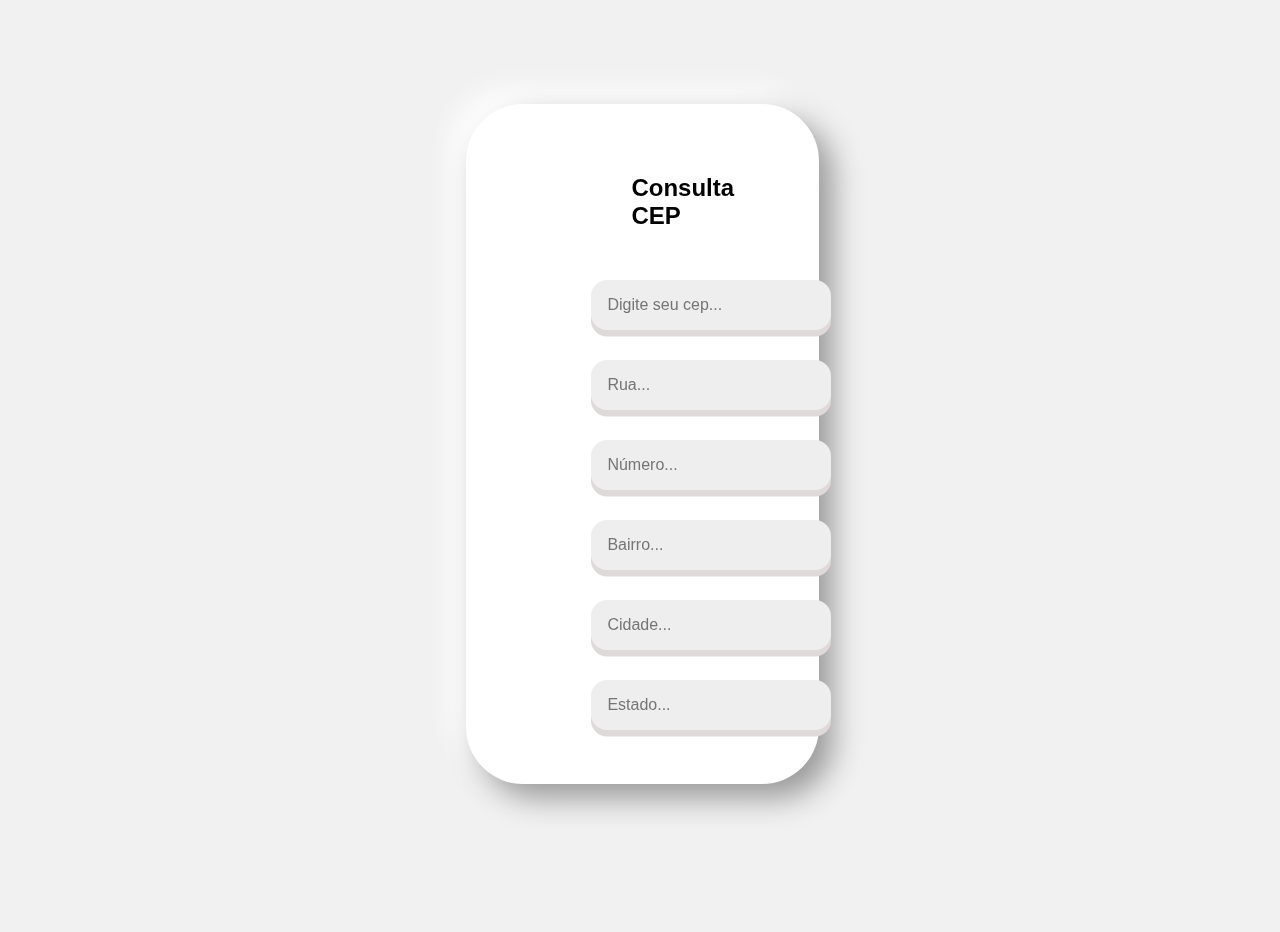
<file: Consulta Cep/index.html>
<!DOCTYPE html>
<html>

<head>
  <meta charset="utf-8">
  <meta name="viewport" content="width=device-width">
  <title>CONSULTA CEP</title>
  <link href="style.css" rel="stylesheet" type="text/css" />
</head>

<body>
  <div class="container">
    <h2>Consulta CEP</h2>
    <form>
      <div class="input-wrapper">
        <label for="cep"></label>
        <input type="text" placeholder="Digite seu cep..." name="cep" id="cep" maxlength="8">
        <small class="error-message"></small>
      </div>
      <div class="input-wrapper">
        <label for="rua"></label>
        <input type="text" placeholder="Rua..." name="rua" id="rua">
      </div>
      <div class="input-wrapper">
        <label for="Número"></label>
        <input type="text" placeholder="Número..." name="Número" id="Número">
      </div>
      <div class="input-wrapper">
        <label for="bairro"></label>
        <input type="text" placeholder="Bairro..." name="bairro" id="bairro">
      </div>
      <div class="input-wrapper">
        <label for="cidade"></label>
        <input type="text" placeholder="Cidade..." name="cidade" id="cidade">
      </div>
      <div class="input-wrapper">
        <label for="estado"></label>
        <input type="text" placeholder="Estado..." name="estado" id="estado">
      </div>
    </form>
  </div>
  <script src="script.js"></script>

</body>

</html>
</file>
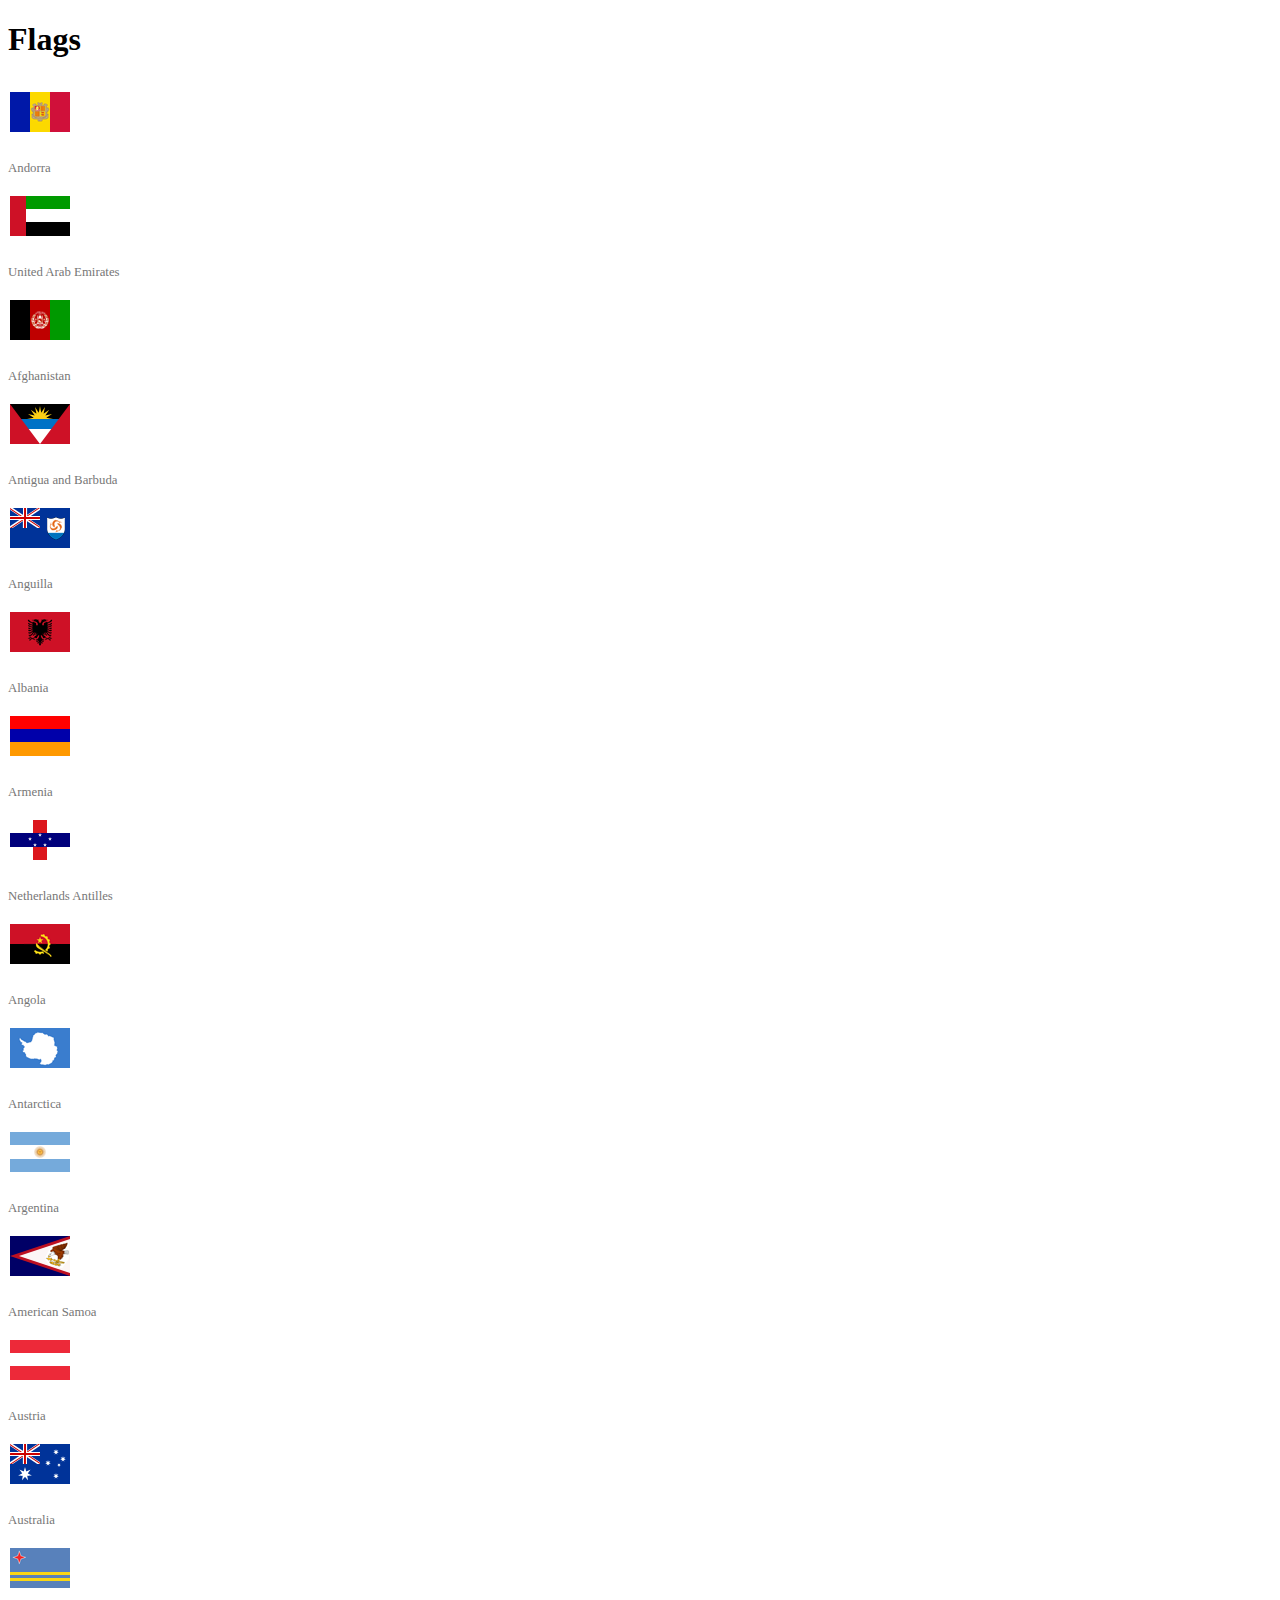
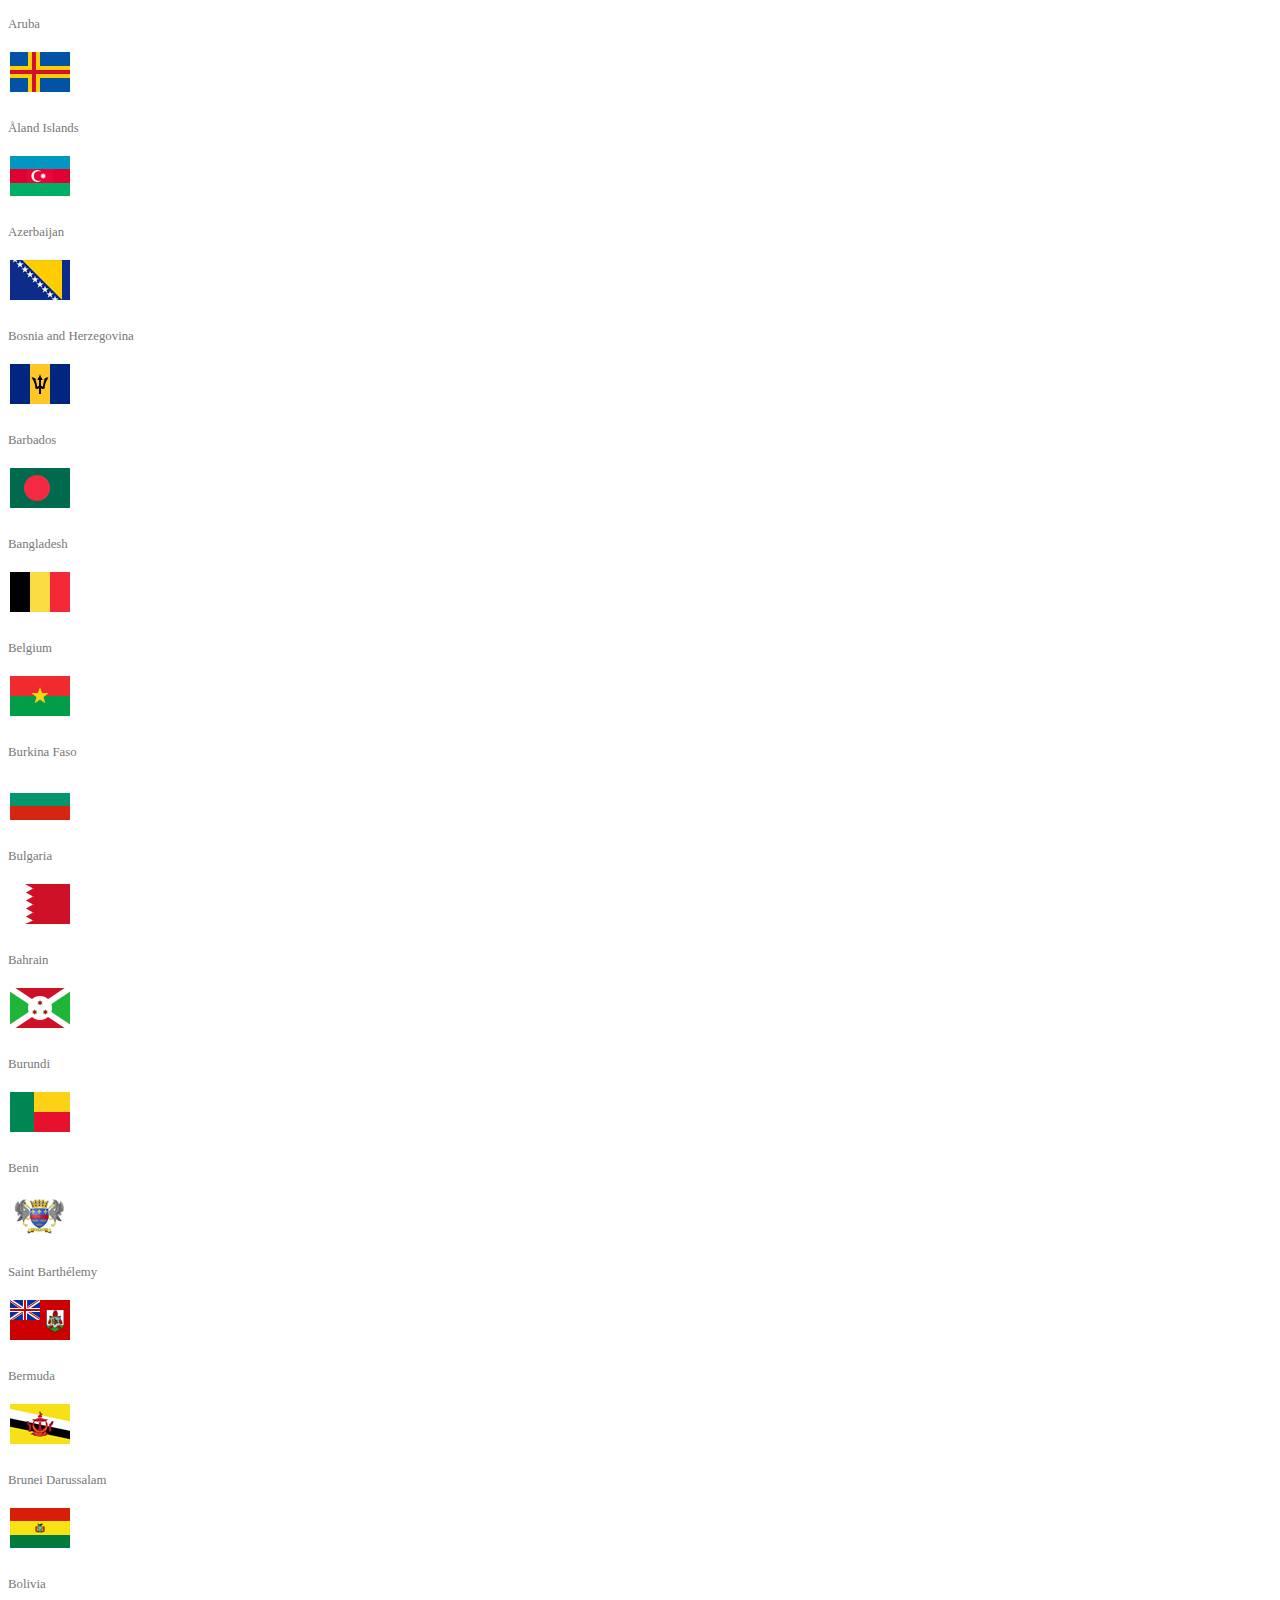
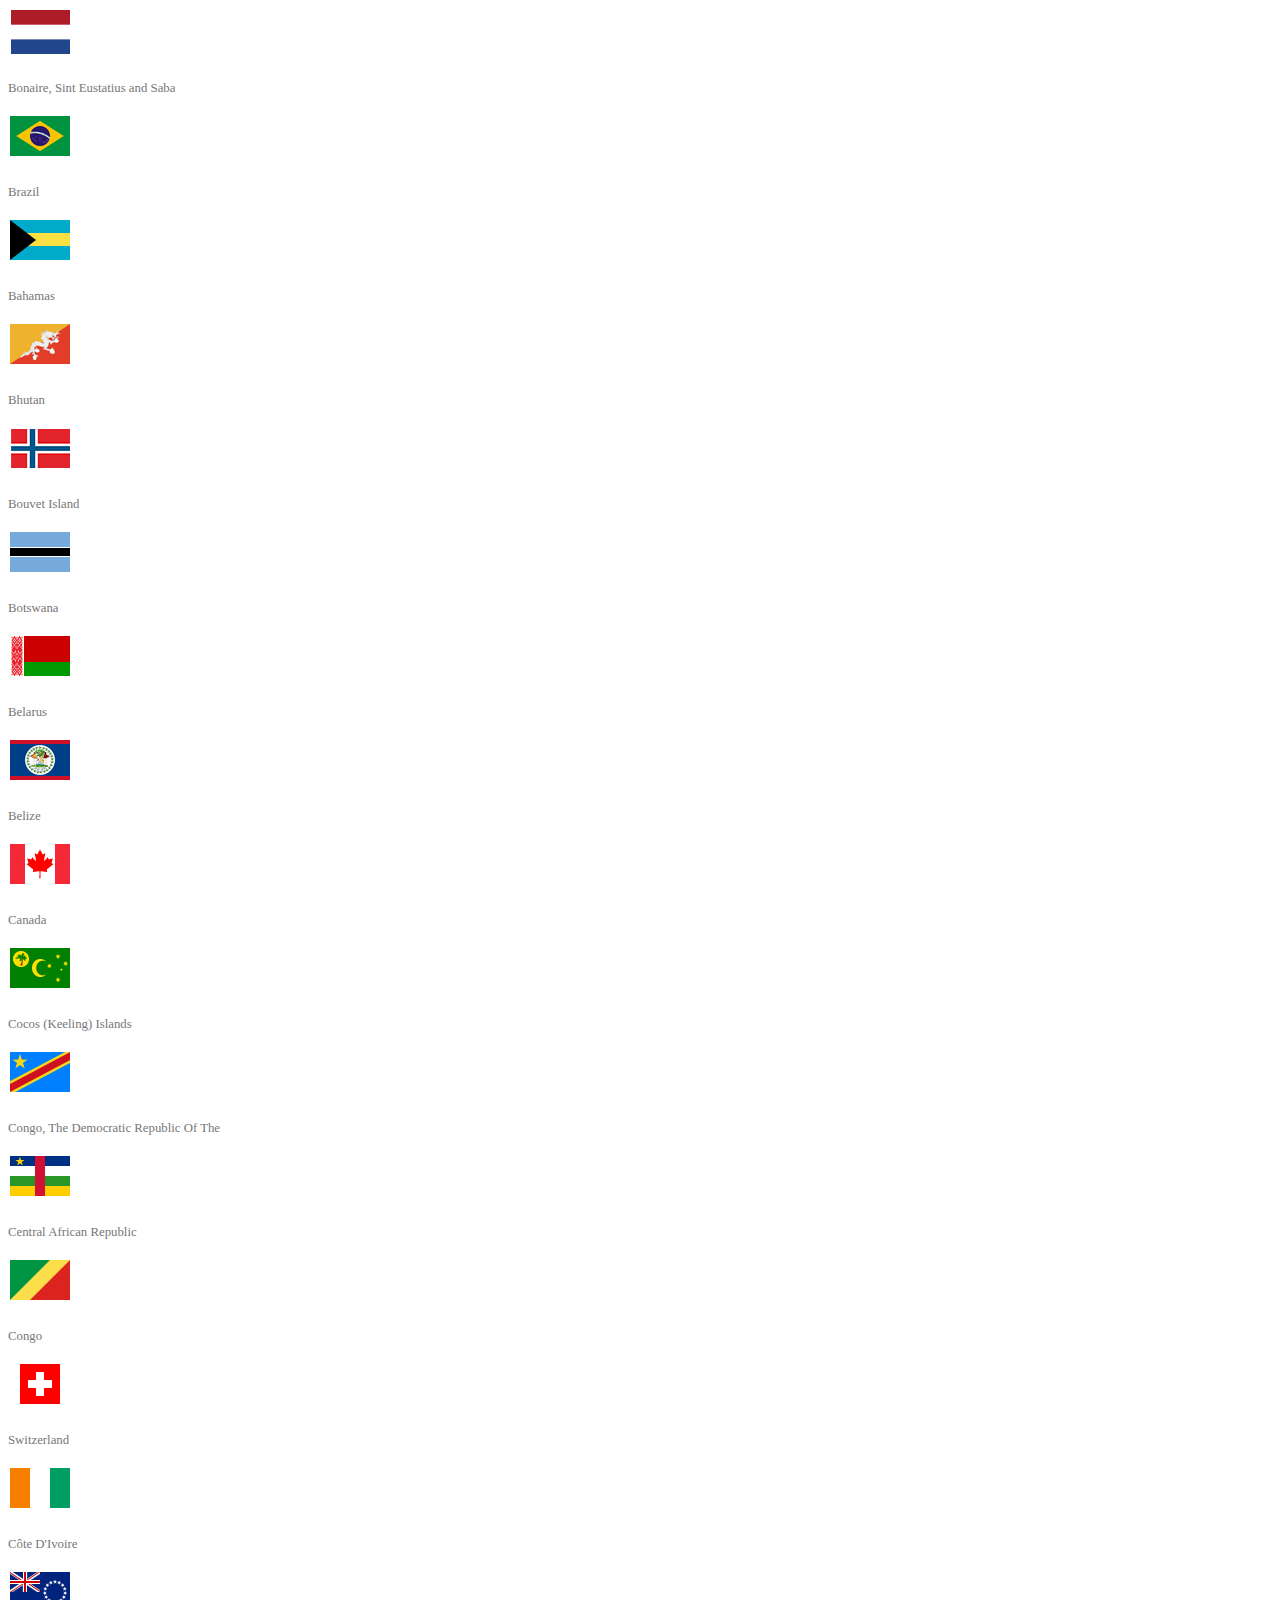
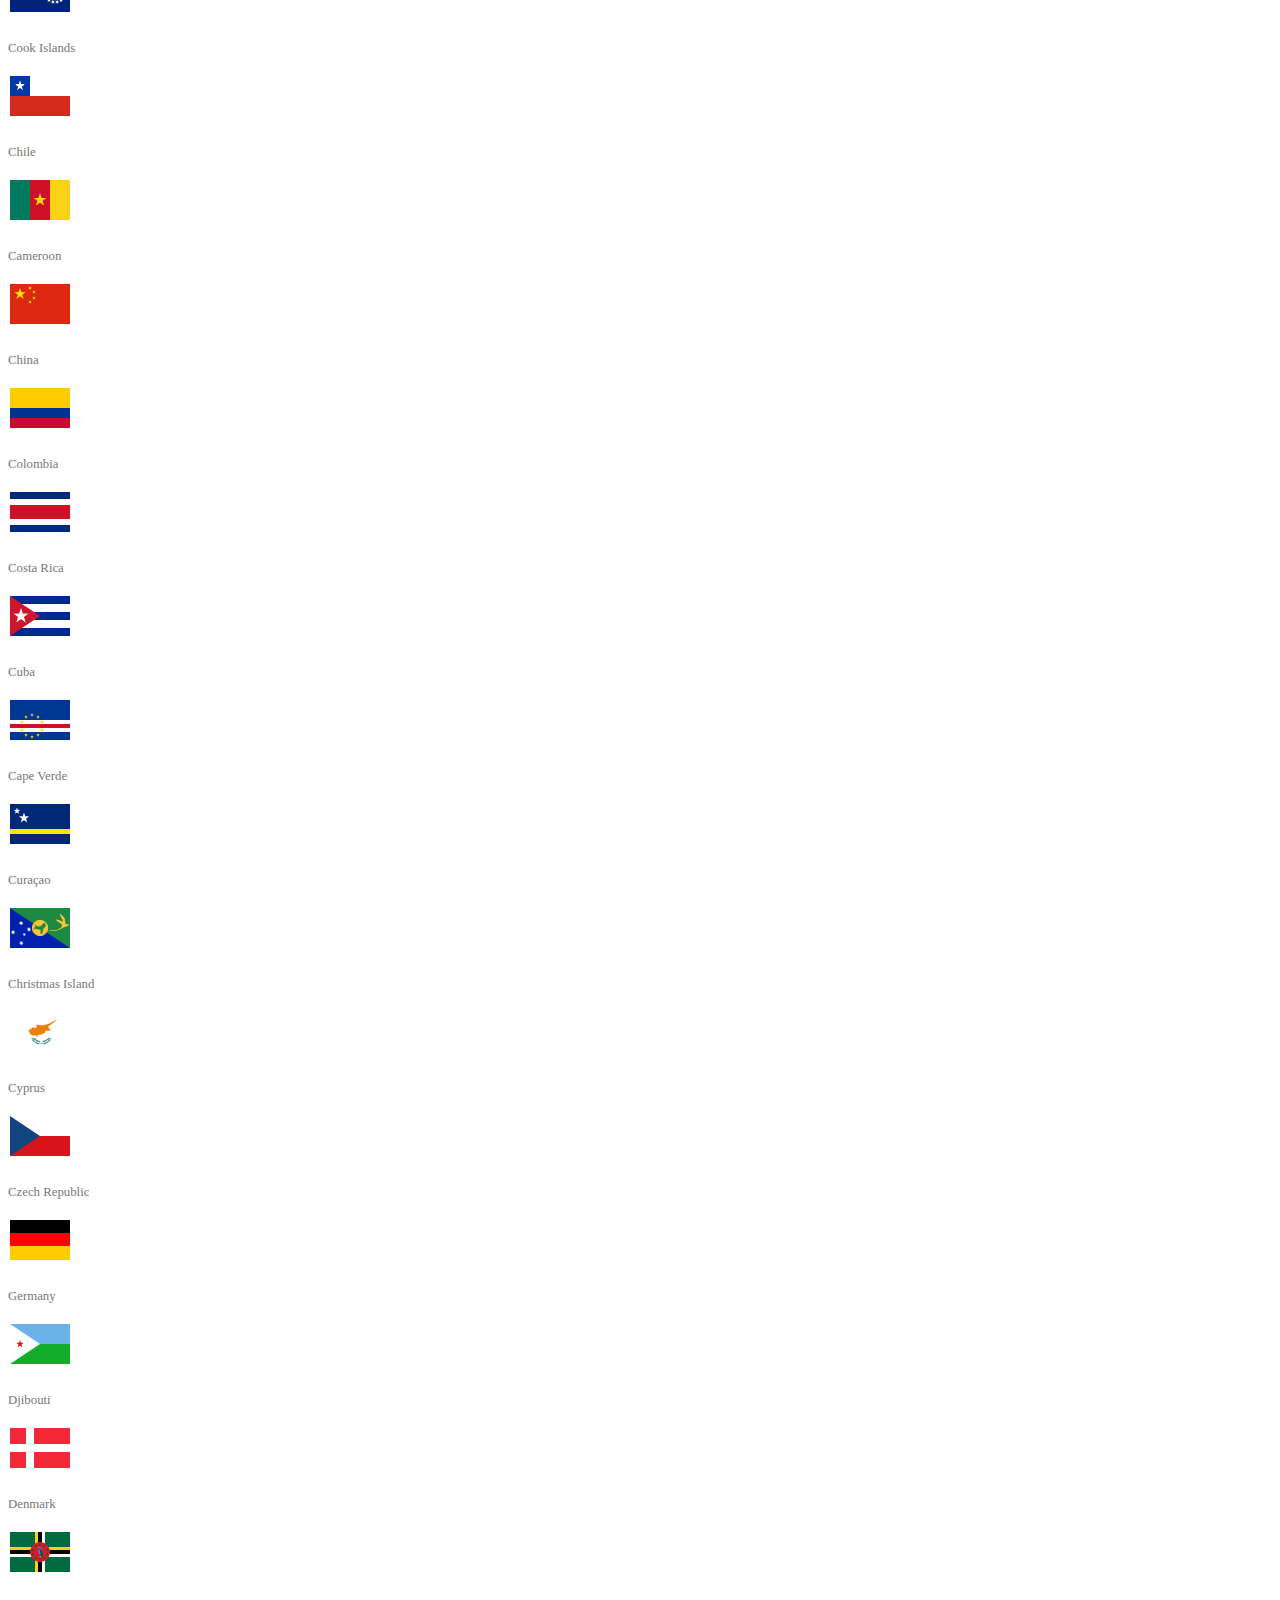
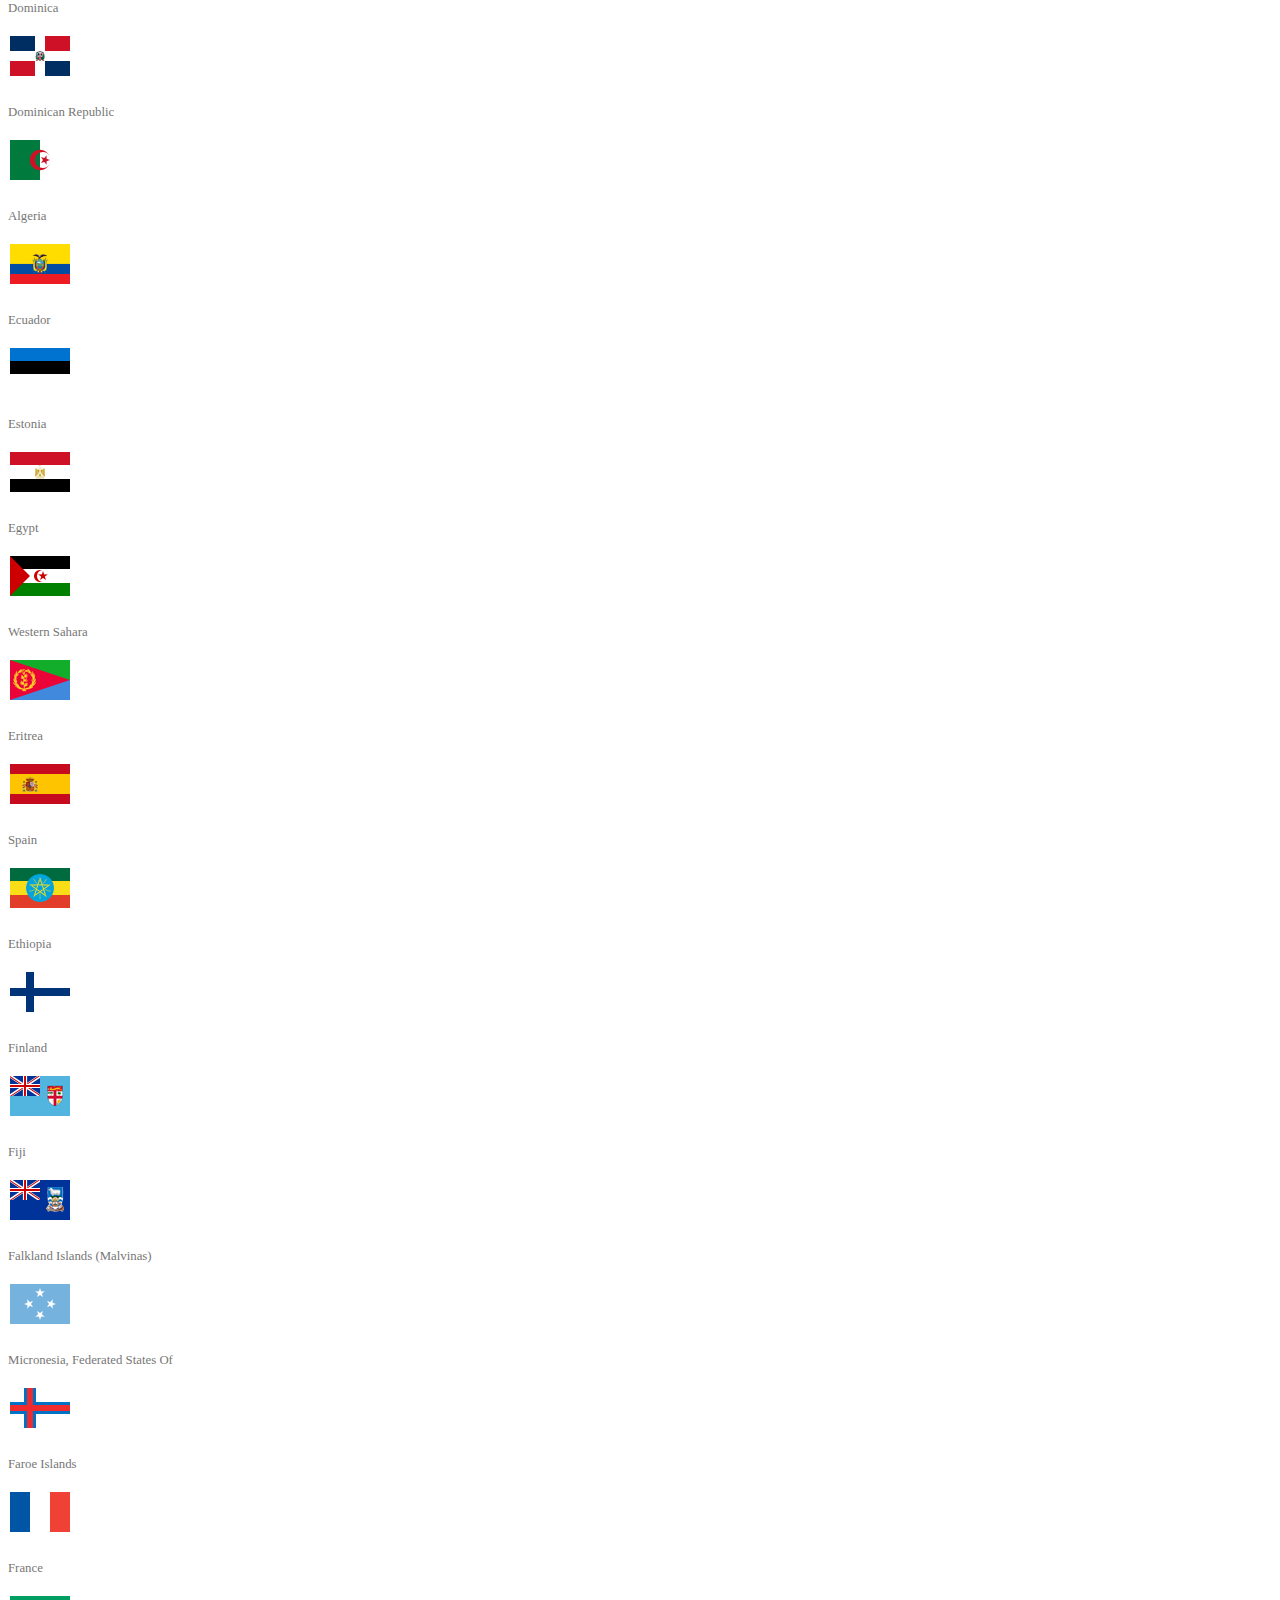
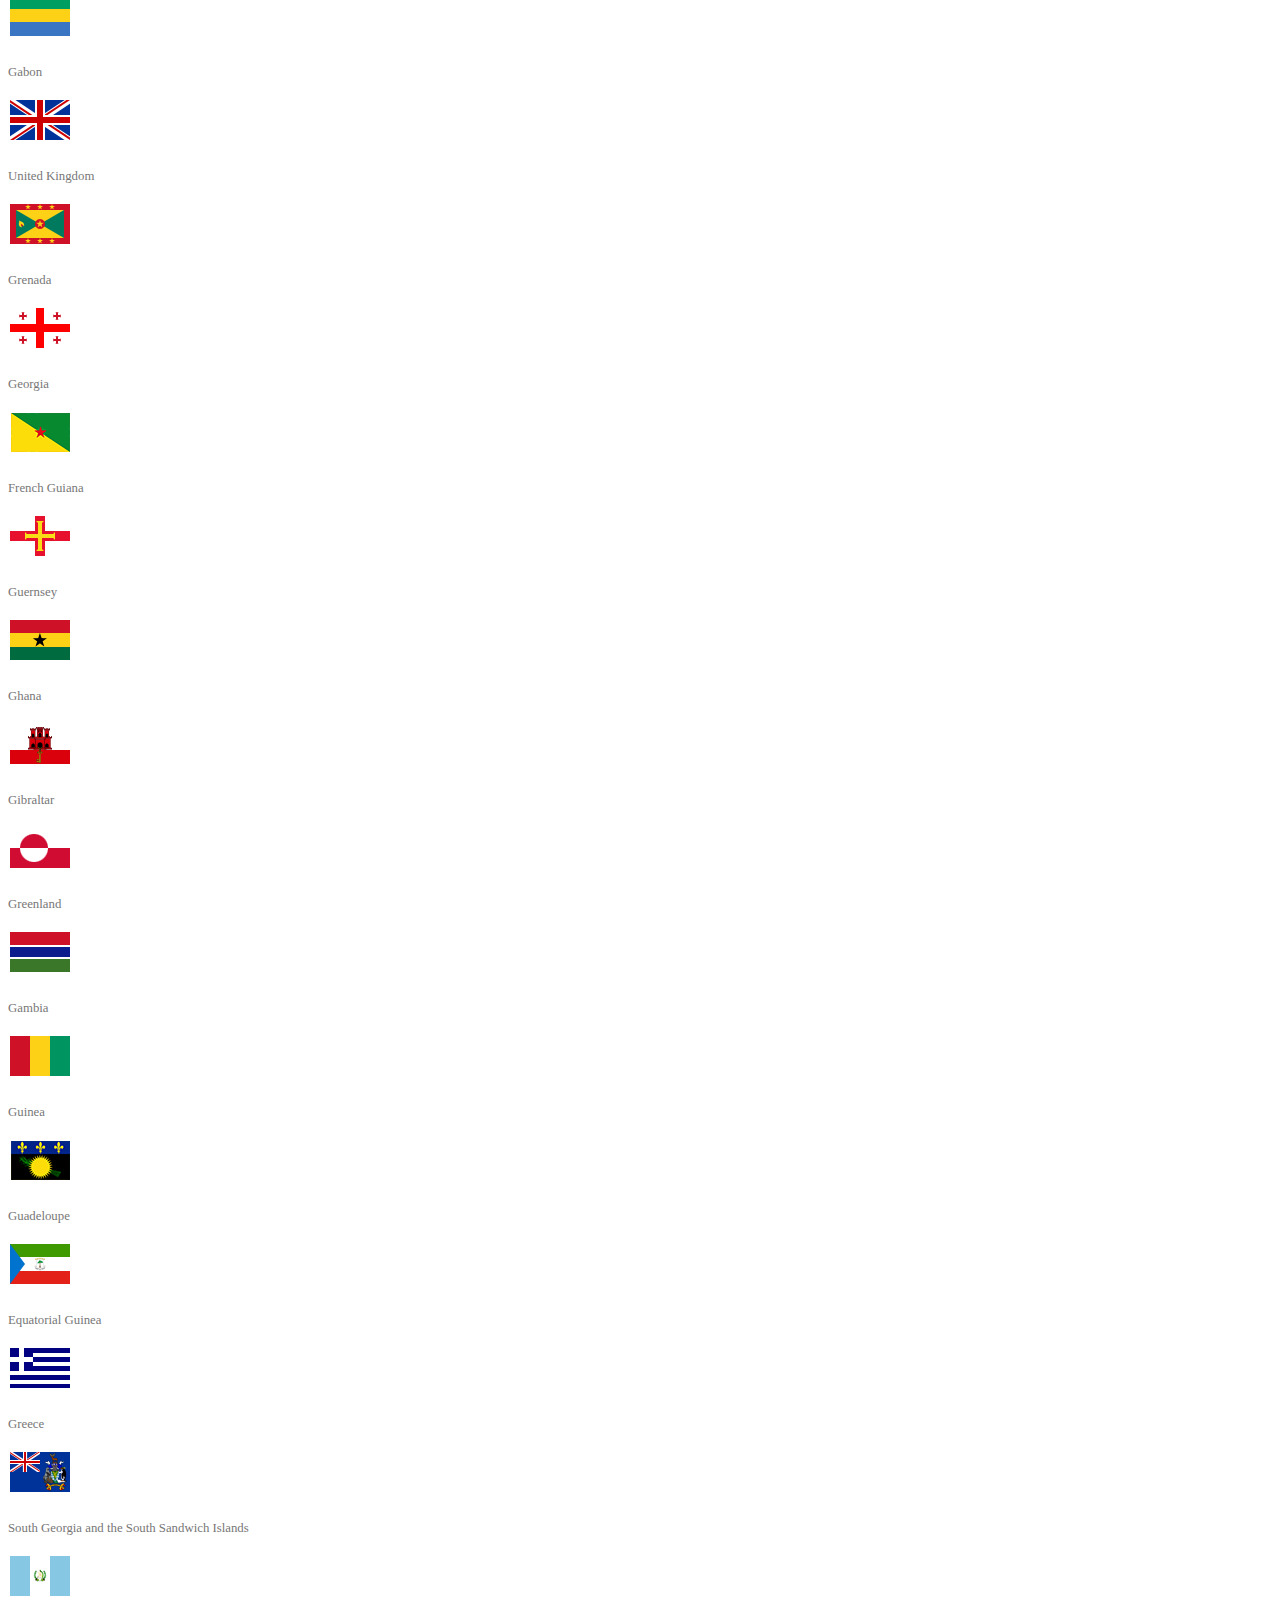
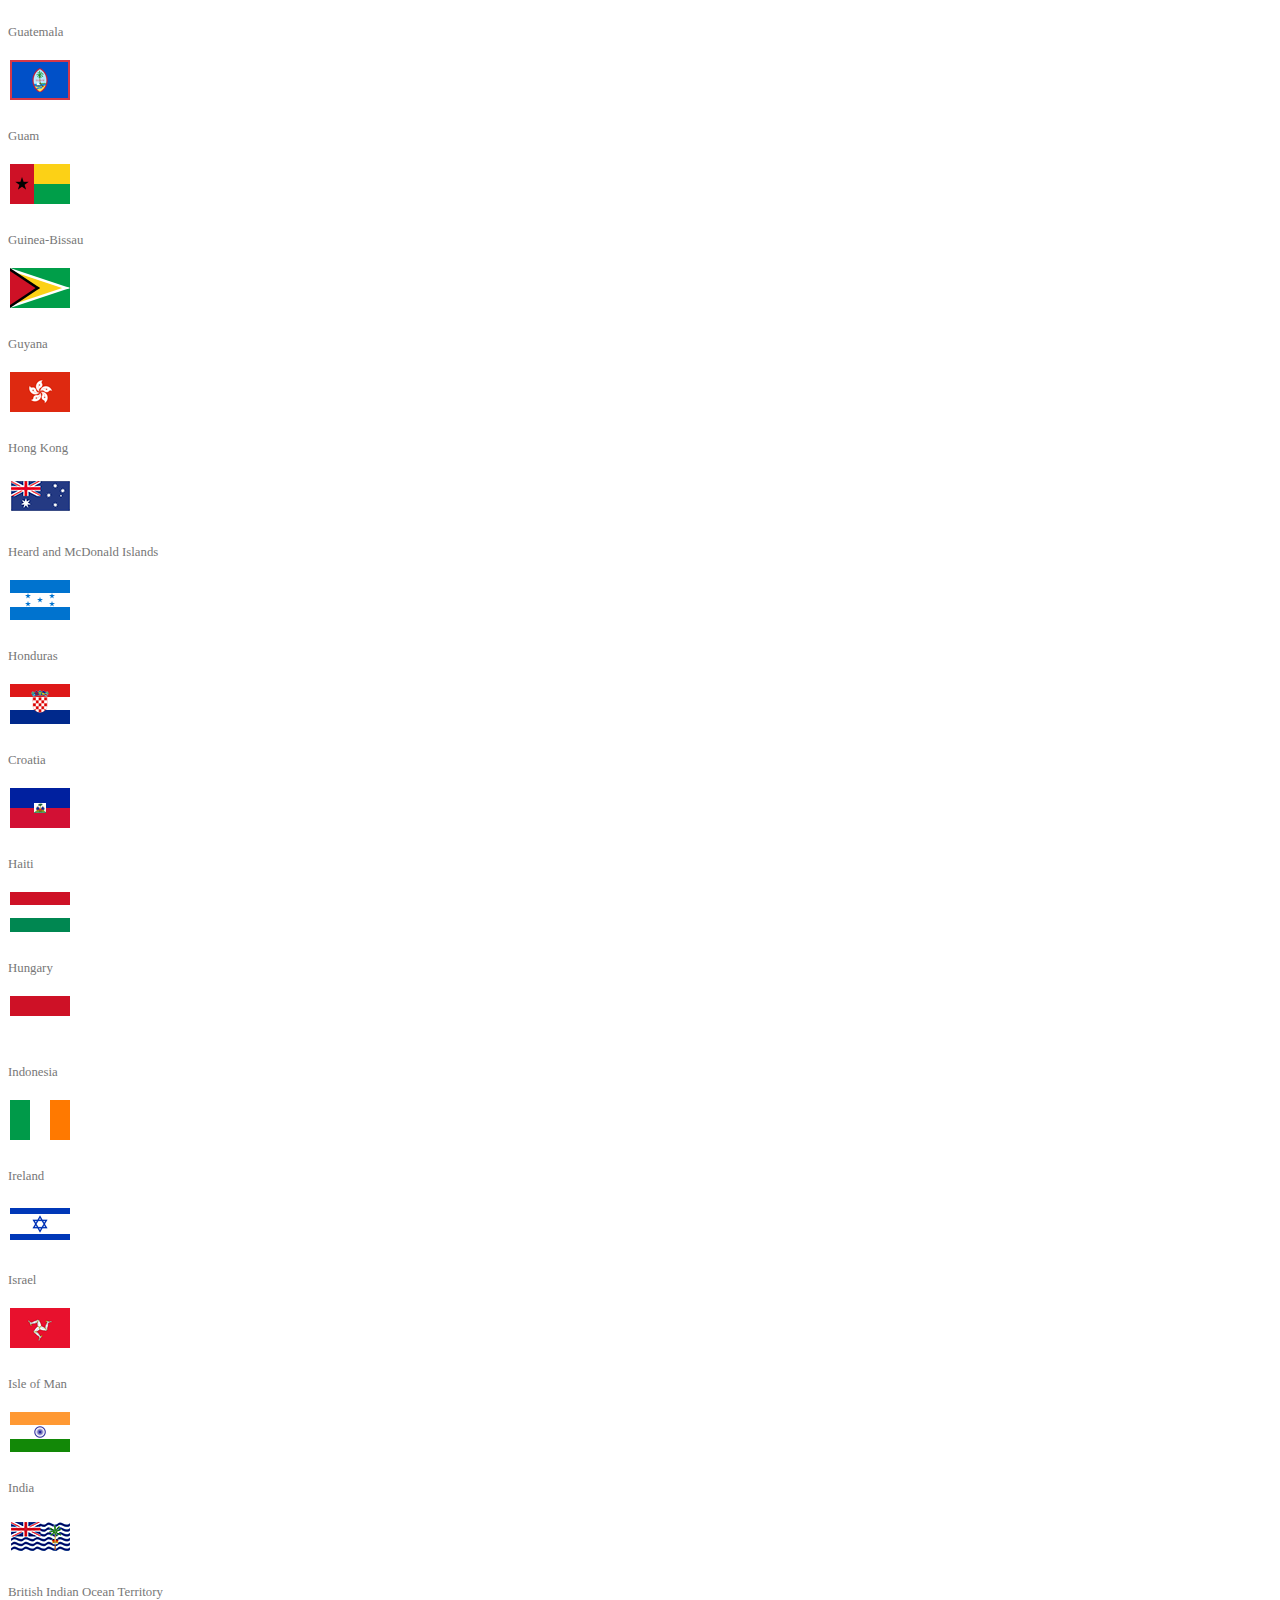
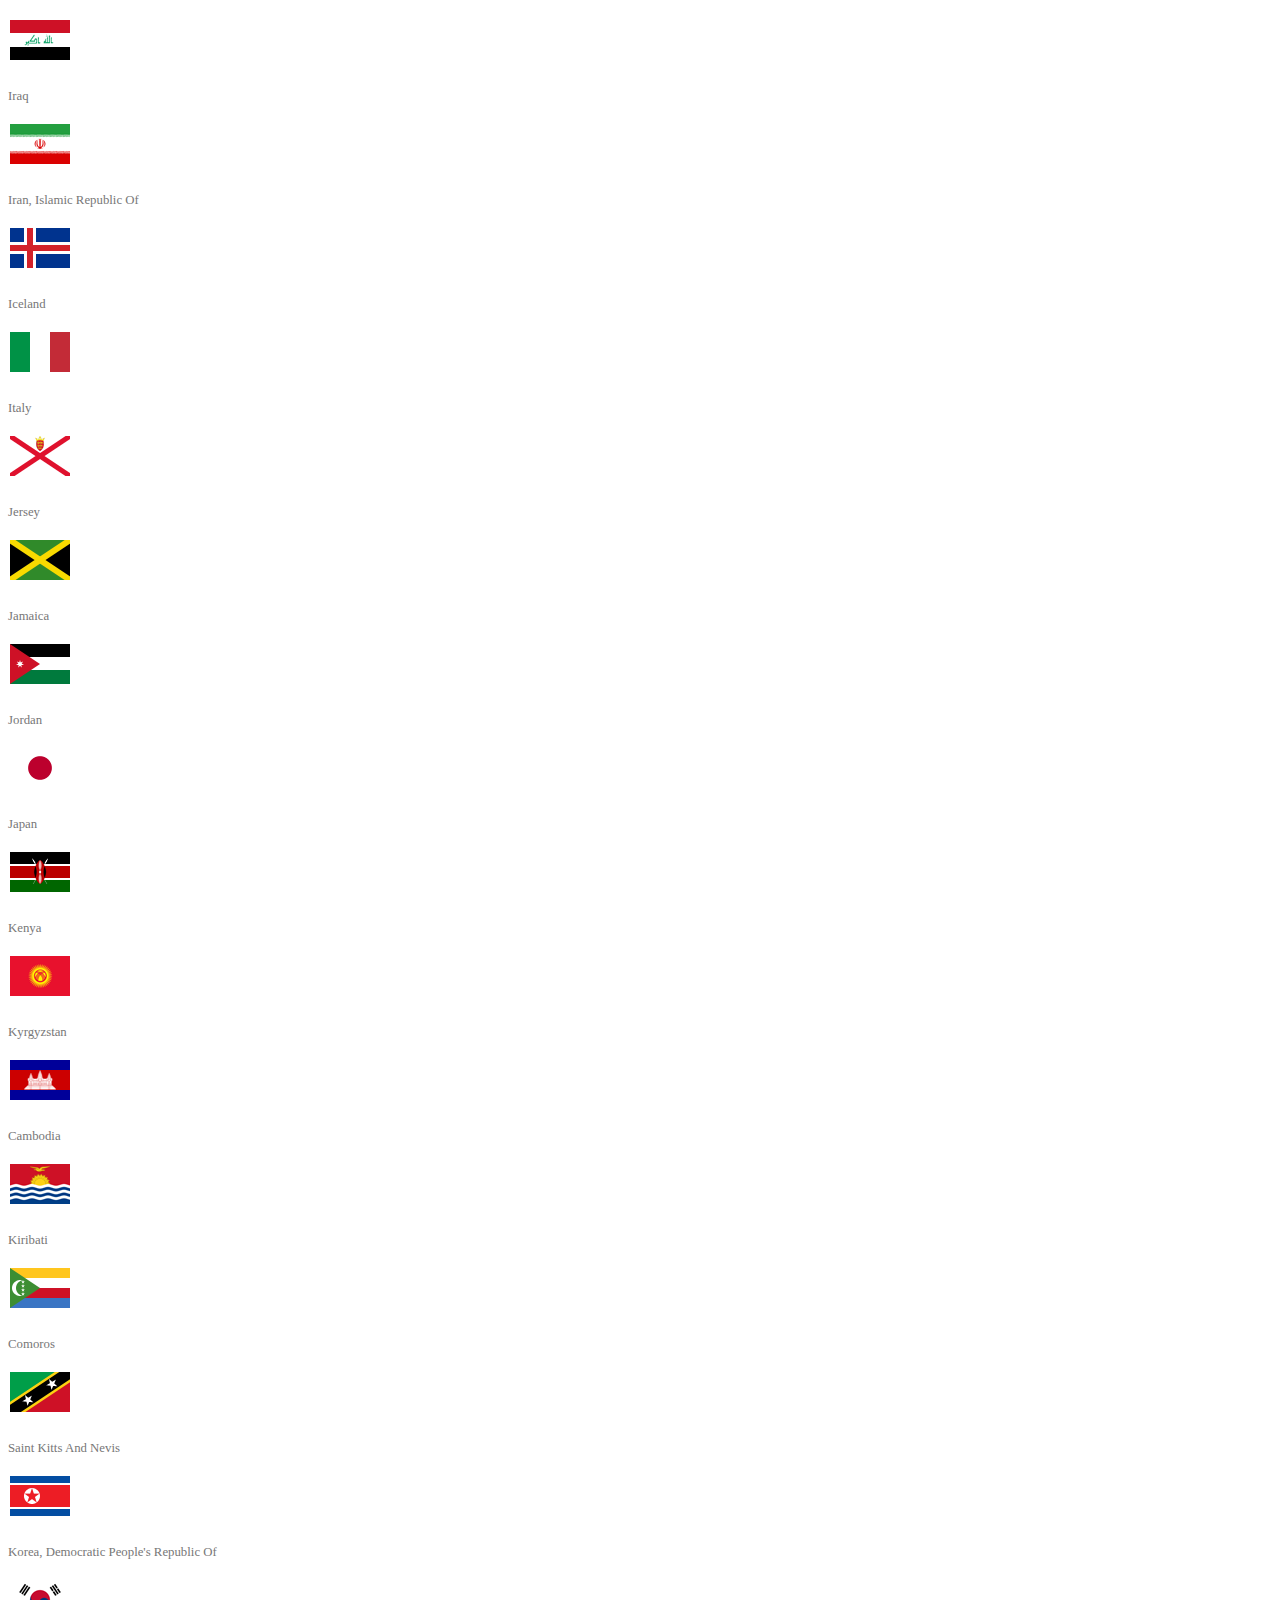
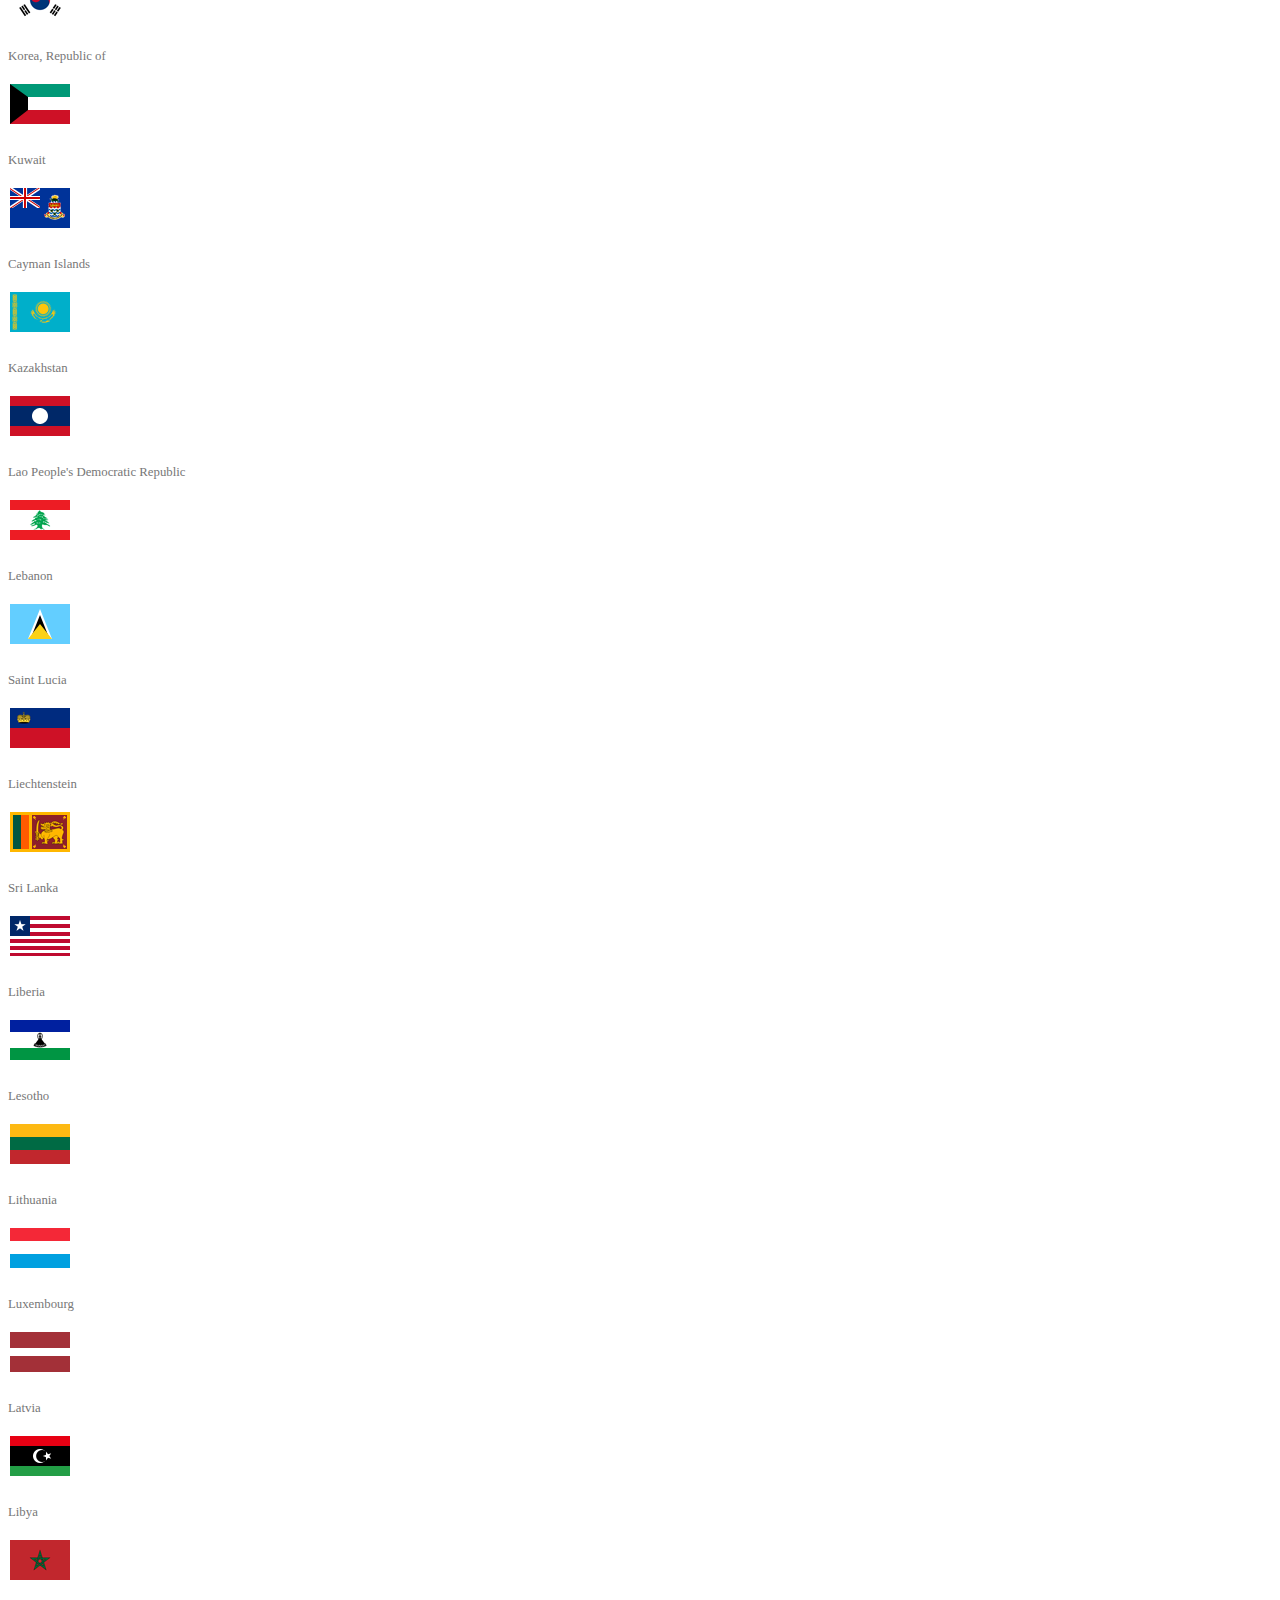
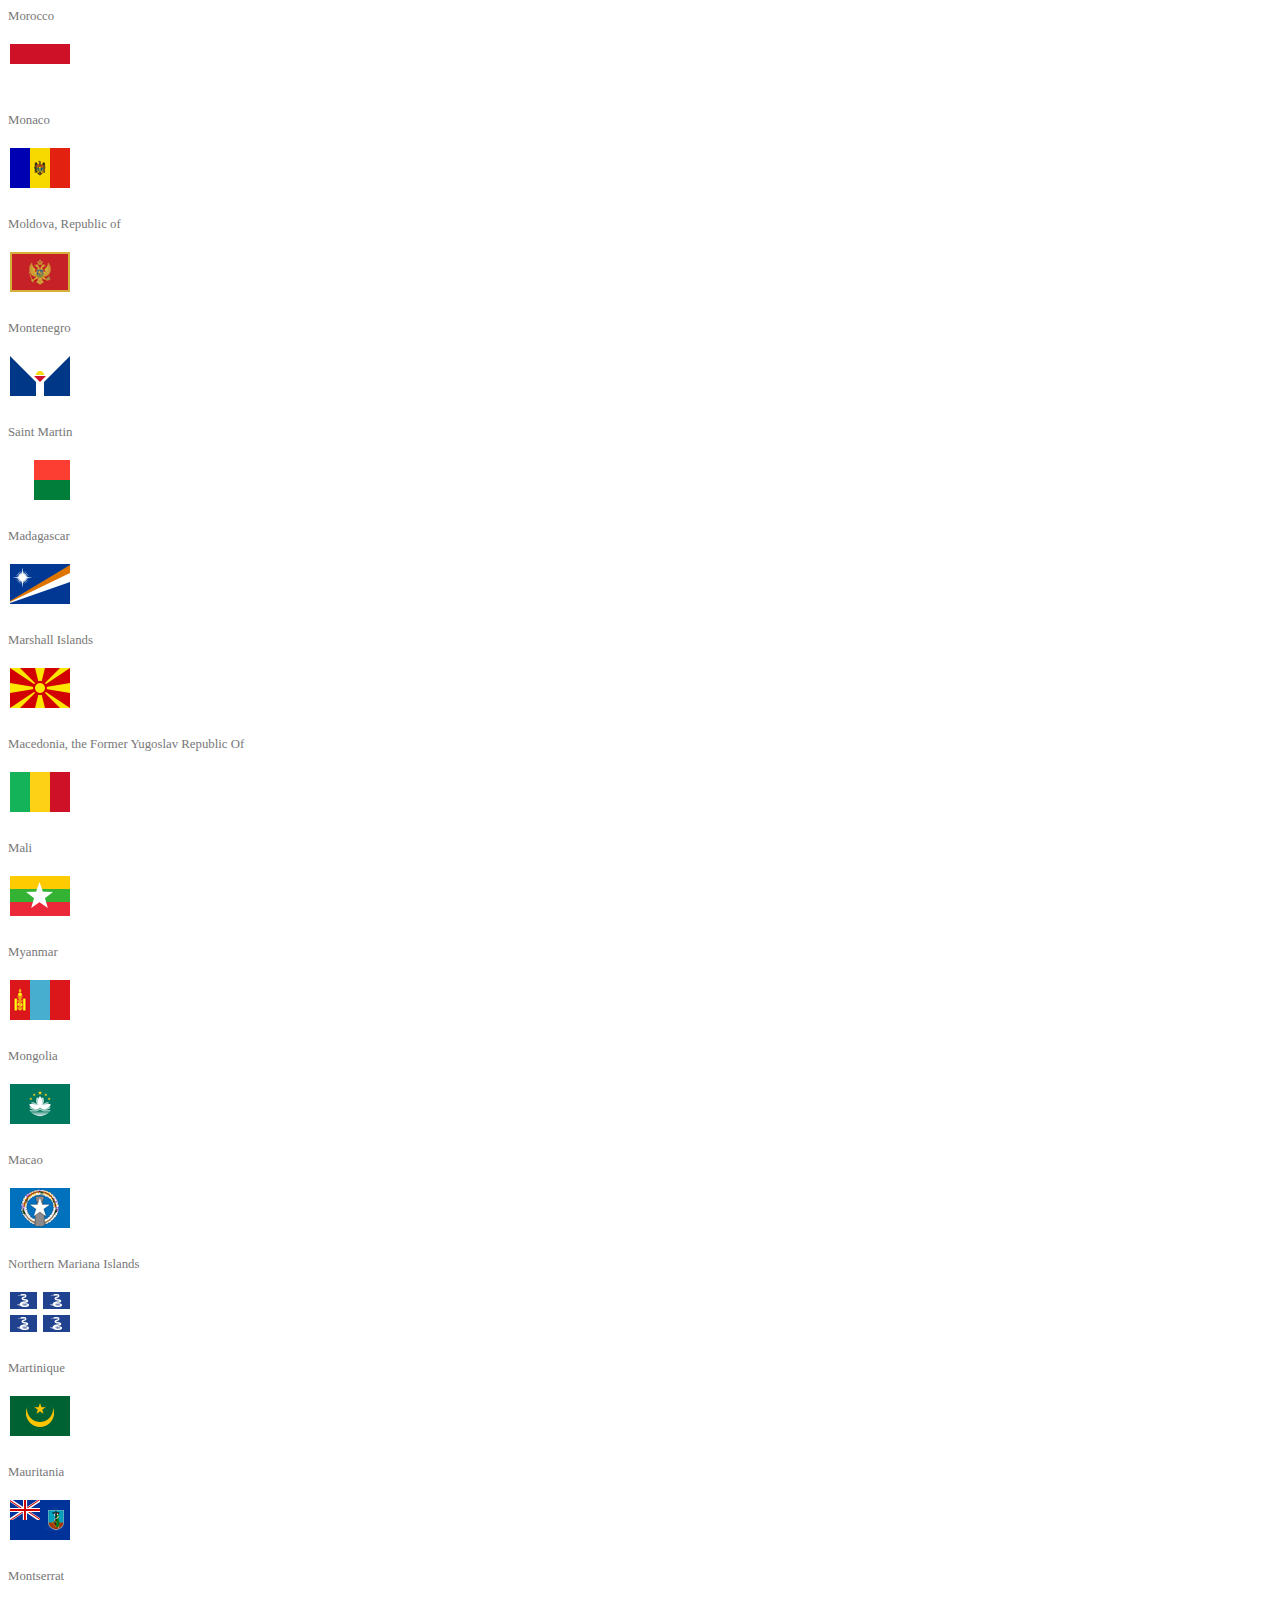
<file: Country flags/Bandeira dos países/index.html>
<!DOCTYPE html>
<html lang="en">
<head>
  <meta charset="utf-8">
  <meta name="viewport" content="width=device-width, initial-scale=1">
  <link href="https://cdn.jsdelivr.net/npm/bootstrap@5.0.0-beta2/dist/css/bootstrap.min.css" rel="stylesheet" integrity="sha384-BmbxuPwQa2lc/FVzBcNJ7UAyJxM6wuqIj61tLrc4wSX0szH/Ev+nYRRuWlolflfl" crossorigin="anonymous">
  <link rel="stylesheet" href="css/style.css">
  <title>Flags</title>
</head>
<body>
  <div class="container">
    <h1 class="my-5 text-center">Flags</h1>
    <main class="row"></main>
  <div>
  <script src="https://cdn.jsdelivr.net/npm/bootstrap@5.0.0-beta2/dist/js/bootstrap.bundle.min.js" integrity="sha384-b5kHyXgcpbZJO/tY9Ul7kGkf1S0CWuKcCD38l8YkeH8z8QjE0GmW1gYU5S9FOnJ0" crossorigin="anonymous"></script>
  <script src="js/main.js" type="module"></script>
</body>
</html>
</file>
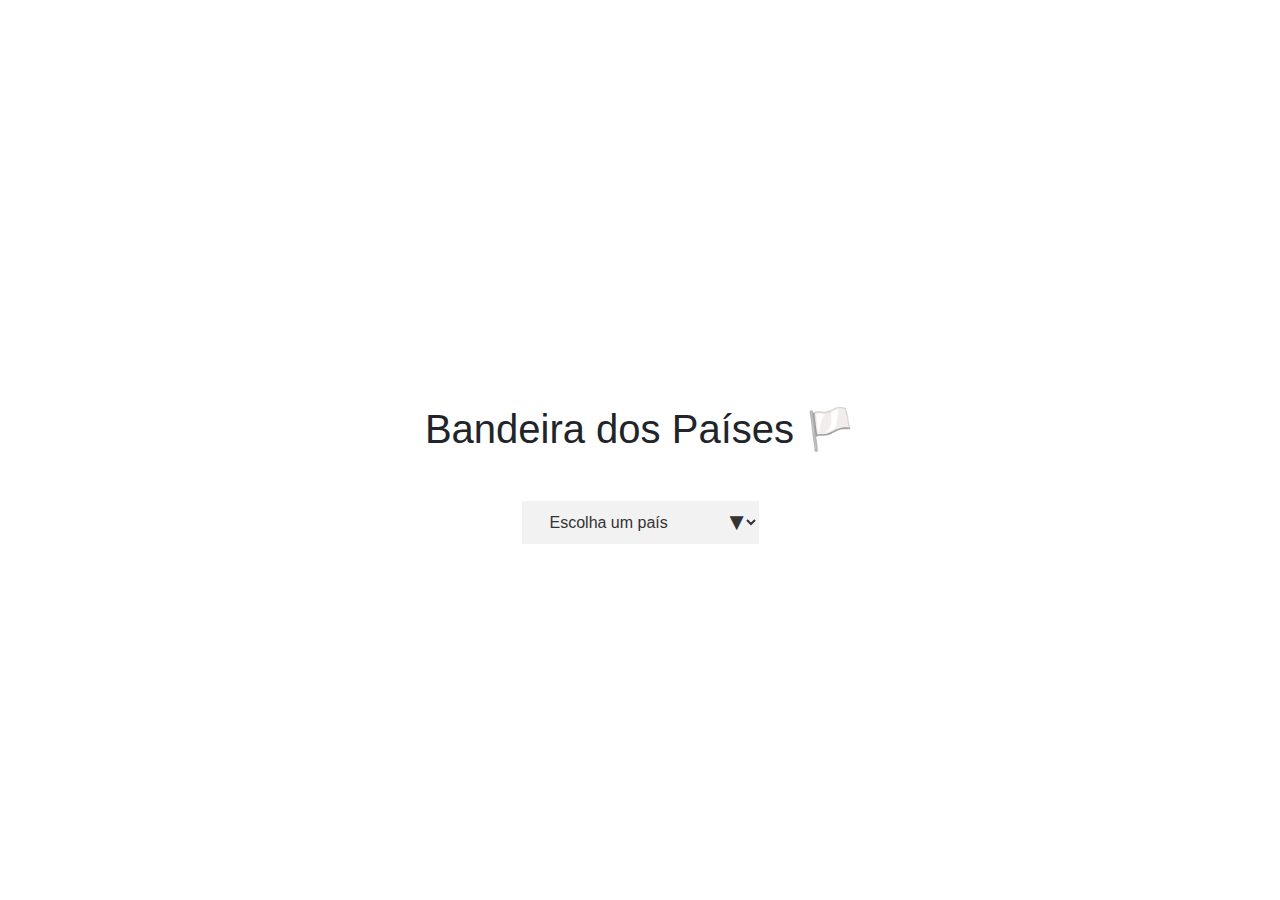
<file: Country flags/Country flags/index.html>
<!DOCTYPE html>
<html lang="pt-br">

<head>
  <meta charset="utf-8">
  <meta name="viewport" content="width=device-width, initial-scale=1, shrink-to-fit=no">
  <link rel="stylesheet" href="https://stackpath.bootstrapcdn.com/bootstrap/4.5.2/css/bootstrap.min.css"
    integrity="sha384-JcKb8q3iqJ61gNV9KGb8thSsNjpSL0n8PARn9HuZOnIxN0hoP+VmmDGMN5t9UJ0Z" crossorigin="anonymous">
  <link rel="stylesheet" href="style.css">
  <title>My Flags 🏳️‍🌈</title>
</head>

<body>
  <div class="container">

    <h1 class="my-5 text-center">Bandeira dos Países 🏳️</h1>

    <main class="row">

    </main>
    <div class="dropdown">
      <select id="country-list">
        <option value="none" selected disabled hidden>Escolha um país</option>
        <option value="Afeganistão">Afeganistão</option>
        <option value="Alemanha">Alemanha</option>
        <option value="Andorra">Andorra</option>
        <option value="Antártica">Antártica</option>
        <option value="Argentina">Argentina</option>
        <option value="Brasil">Brasil</option>
        <option value="Canada">Canada</option>
        <option value="Dinamarca">Dinamarca</option>
        <option value="Egito">Egito</option>
        <option value="Emirado Árabes Unidos">Emirado Árabes Unidos</option>
        <option value="Espanha">Espanha</option>
        <option value="EUA">EUA</option>
        <option value="França">França</option>
        <option value="Germania">Germania</option>
        <option value="India">India</option>
        <option value="Japão">Japão</option>
        <option value="Mexico">Mexico</option>
        <option value="Nigeria">Nigeria</option>
        <option value="Nova Zelândia">Nova Zelândia</option>
        <option value="Russia">Russia</option>



        <script>
          const flags = {
            "Afeganistão": "https://flagcdn.com/w320/af.png",
            "Andorra": "https://flagcdn.com/w320/ad.png",
            "Antártica": "https://flagcdn.com/w320/aq.png",
            "Argentina": "https://flagcdn.com/w320/ar.png",
            "Brasil": "https://flagcdn.com/w320/br.png",
            "Canada": "https://flagcdn.com/w320/ca.png",
            "Dinamarca": "https://flagcdn.com/w320/dk.png",
            "Egito": "https://flagcdn.com/w320/eg.png",
            "Emirado Árabes Unidos": "https://flagcdn.com/w320/ae.png",
            "França": "https://flagcdn.com/w320/fr.png",
            "Alemanha": "https://flagcdn.com/w320/de.png",
            "India": "https://flagcdn.com/w320/in.png",
            "Japão": "https://flagcdn.com/w320/jp.png",
            "Mexico": "https://flagcdn.com/w320/mx.png",
            "Nigeria": "https://flagcdn.com/w320/ng.png",
            "Russia": "https://flagcdn.com/w320/ru.png",
            "Espanha": "https://flagcdn.com/w320/es.png",
            "Nova Zelândia": "https://flagcdn.com/w320/gb.png",
            "EUA": "https://flagcdn.com/w320/us.png"
          };
          const countryList = document.querySelector("#country-list");
          const flagImg = document.createElement("img");
          const flagContainer = document.querySelector(".row");

          countryList.addEventListener("change", function () {
            const selectedCountry = countryList.value;
            const flagUrl = flags[selectedCountry];

            flagImg.src = flagUrl;
            flagImg.alt = selectedCountry + " flag";

            flagContainer.innerHTML = "";
            flagContainer.appendChild(flagImg);
          });

        </script>
    </div>
</body>
</file>
<file: Consulta Cep/style.css>
html {
  height: 100%;
  width: 100%;
  padding: 16px;
}

body {
  background: #f1f1f1;
  font-size: 1rem;
  font-family: Arial, Helvetica, sans-serif;
}

.container {
  width: 20%;
  min-height: 580px;
  backdrop-filter: blur(10px);
  padding: 50px;
  position: center;
  justify-content: center;
  align-items: center;
  margin-top: 7%;
  margin-left: 35%;
  border-radius: 57px;
  background: #ffffff;
  box-shadow: 14px 14px 30px #999999, -14px -14px 30px #ffffff;
}

.container h2 {
  justify-content: center;
  align-items: center;
  margin-left: 115px;
}

.input-wrapper {
  position: relative;
}

.input-wrapper input {
  background-color: #eee;
  border: none;
  padding: 1rem;
  font-size: 1rem;
  width: 13em;
  border-radius: 1rem;
  color: #000000;
  box-shadow: 0 0.4rem #dfd9d9;
  cursor: pointer;
  margin-top: 30px;
  justify-content: center;
  align-items: center;
  margin-left: 75px;
}

.input-wrapper input:focus {
  outline-color: #000000;
}

.input-wrapper.success input {
  border: 2px solid green;
}

.input-wrapper.error input {
  border: 2px solid red;
  animation: shake 0.4s ease-in-out;
}

@keyframes shake {

  0%,
  100% {
    transform: translateX(0);
  }

  10%,
  30%,
  50%,
  70%,
  90% {
    transform: translateX(-5px);
  }

  20%,
  40%,
  60%,
  80% {
    transform: translateX(5px);
  }
}

.error-message {
  position: absolute;
  bottom: -20px;
  left: 0;
  right: 0;
  text-align: center;
  color: red;
  font-size: 0.8rem;
  margin-top: 0.5rem;
  animation: shake 0.4s ease-in-out;
}
</file>
<file: Country flags/Bandeira dos países/css/style.css>
.flag {
  min-height: 6.5rem;
}

.flag p {
  font-size: .8rem;
  color: #777;
}
</file>
<file: Country flags/Country flags/style.css>
html, body {
  height: 100%;
  width: 100%;
}

.flag {
  min-height: 6.5rem;
}

.flag p {
  font-size: .8rem;
  color: #777;
}

.dropdown {
  position: relative;
  display: inline-block;
}

.dropdown select {
  background-color: #f2f2f2;
  color: #333;
  font-size: 16px;
  padding: 12px 24px;
  border: none;
  cursor: pointer;
}

.dropdown select:focus {
  outline: none;
}

.dropdown::before {
  content: "\25BC";
  position: absolute;
  top: 50%;
  right: 10px;
  transform: translateY(-50%);
  color: #333;
  font-size: 24px;
  pointer-events: none;
}

.dropdown::after {
  content: "";
  position: absolute;
  top: 100%;
  left: 0;
  right: 0;
  background-color: #f2f2f2;
  z-index: -1;
}

.container {
  display: flex;
  flex-direction: column;
  align-items: center;
  justify-content: center;
  height: 100%;
}

.country-select {
  width: 50%;
}

.flag-container {
  display: flex;
  flex-direction: column;
  align-items: center;
  justify-content: center;
  height: 50%;
}

.flag-img {
  background-color: #000000;
  display: flex;
  justify-content: space-around;
  max-width: 100%;
  align-items: center;
  text-align: center;
  margin: 0;
  position: center;
  border-radius: 20px;
  padding: 5px 5px 5px 5px;
  font-size: 3em;
  color: #000000ff;

}
</file>
